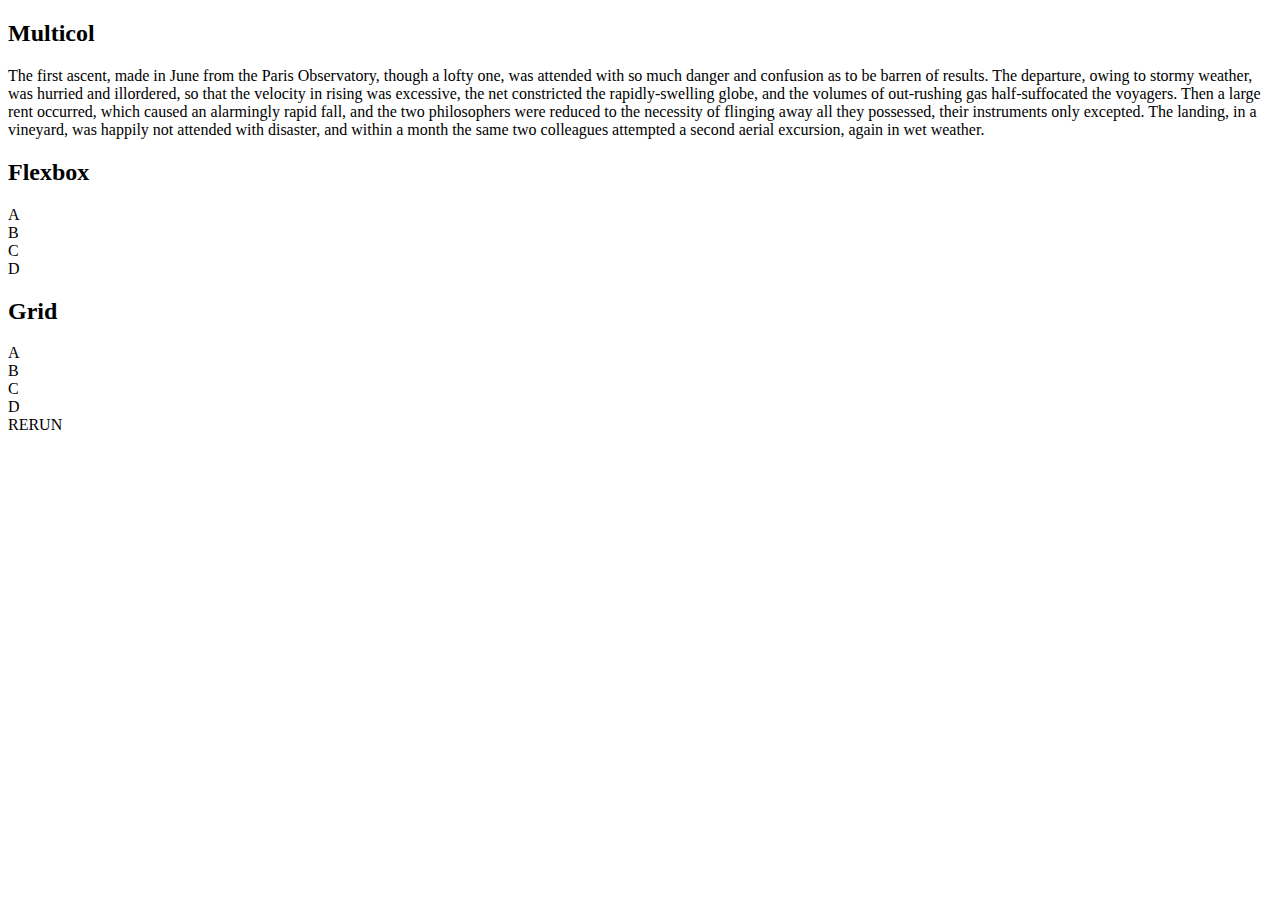
<file: index2.html>
<!DOCTYPE html>
<html lang="en">
<head>
    <meta charset="UTF-8">
    <link rel="stylesheet" href="css/style2.css">
    <title>Title</title>
</head>
<body>
<h2>Multicol</h2>

<div class="wrapper multicol">
    <p>The first ascent, made in June from the Paris Observatory, though a lofty one, was attended with so much danger and confusion as to be barren of results. The departure, owing to stormy weather, was hurried and illordered, so that the velocity in rising was excessive, the net constricted the rapidly-swelling globe, and the volumes of out-rushing gas half-suffocated the voyagers. Then a large rent occurred, which caused an alarmingly rapid fall, and the two philosophers were reduced to the necessity of flinging away all they possessed, their instruments only excepted. The landing, in a vineyard, was happily not attended with disaster, and within a month the same two colleagues attempted a second aerial excursion, again in wet weather.</p>
</div>


<h2>Flexbox</h2>
<div class="wrapper flex">
    <div>A</div>
    <div>B</div>
    <div>C</div>
    <div>D</div>
</div>


<h2>Grid</h2>
<div class="wrapper grid">
    <div>A</div>
    <div>B</div>
    <div>C</div>
    <div>D</div>
</div>
RERUN

</body>
</html>
</file>
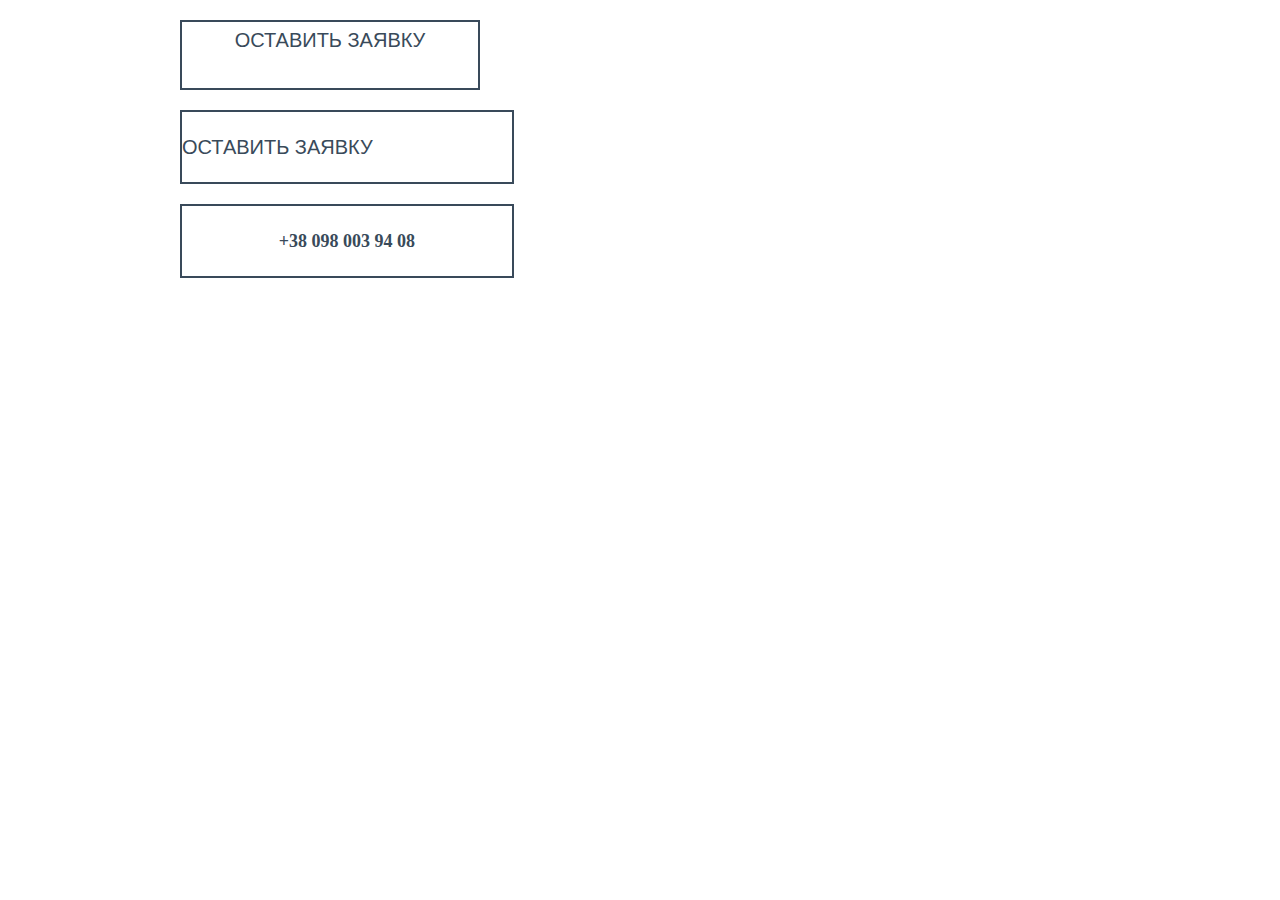
<file: indexx.html>
<!DOCTYPE html>
<html lang="en">
<head>
    <meta charset="UTF-8">
    <meta name="viewport" content="width=device-width, initial-scale=1, shrink-to-fit=no">
    <link rel="stylesheet" href="css/style2.css">
    <title>Title</title>
</head>
<body>
<!--<div class="round">-->
    <!--<a class="button" href="#">Button</a>-->
    <!--<a class="button" href="#">Button</a>-->
    <!--<a class="button" href="#">Button</a>-->
<!--</div>-->

<div class="button_svg">
    <a class="button" href="#">
        <svg>
            <rect height="70" width="300" fill="transparent" />
        </svg>
        <span>ОСТАВИТЬ ЗАЯВКУ</span>
    </a>
</div>


<div class="round">
    <a class="button" href="#">ОСТАВИТЬ ЗАЯВКУ</a>

</div>

<div class="round">
    <p class="button">+38 098 003 94 08</p>

</div>


</body>
</html>
</file>
<file: css/style2.css>
.button_svg
{
    max-width: 960px;
    margin:0 auto;
}

/* THE SVG HOVER EFFECTS */
.button_svg .button {
    text-decoration: none;
    color: #fff;
    position: relative;
    display: block;
    width: 300px;
    height: 70px;
    margin: 20px;
    overflow: hidden;
}

.button_svg .button:nth-child(3) {
    overflow: visible;
    position: relative;
    top: -20px;
}

.button_svg .button rect {
    position: absolute;
    top: 0;
    left: 0;
    stroke-width: 4px;
    stroke-dashoffset: 600px;
    stroke: #394a5a;
}

.button_svg .button span {
    color: #394a5a;
    width: 300px;
    height: 70px;
    display: inline-block;
    text-align: center;
    position: absolute;
    left: 0;
    top: 0;
    line-height: 40px;
    transition: all .2s linear;
}

.button_svg .button span:hover {
    color: #fff;
    background: #394a5a;
    transition: all 1s cubic-bezier(1.25s, 0, 1.15, 1, 1);
    transition-delay: .5s;
}

.button_svg .button:nth-child(1):hover rect {
    animation: draw1 .75s linear forwards;
}

.button_svg .button:nth-child(2):hover rect {
    animation: draw2 .75s linear forwards;
}

.button_svg .button:nth-child(3) span {
    border: 3px solid #394a5a;
    transform: scale(1);
    width: 125px;
    height: 35px;
    line-height: 37px;
}

.button_svg .button:nth-child(3):hover span {
    animation: draw3 .75s linear forwards;
}
@keyframes draw1 {
    0% {
        stroke-dasharray: 300;
        stroke-dashoffset: 700;
        stroke-width: 4px;
    }
    75% {
        stroke-dasharray: 900;
        stroke-width: 1px;
    }
    100% {
        stroke-dasharray: 900;
        stroke-width: 1px;
    }
}

@keyframes draw2 {
    0% {
        stroke-dashoffset: 350;
        stroke-dasharray: 350;
    }
    50% {
        stroke-dashoffset: 600;
        stroke-dasharray: 400;
        stroke-width: 1px;
    }
    100% {
        stroke-dashoffset: 900;
        stroke-dasharray: 400;
        stroke-width: 1px;
    }
}

@keyframes draw3 {
    100% {
        transform: scale(1.35);
    }
}





a {
    color: #000;
    text-decoration: none;
    text-transform: uppercase;
    font-family: Helvetica;
}

a,
span {
    font-size: 20px;
}




.round
{
    max-width: 960px;
    margin:0 auto;
}

.round a {
    color: #394a5a;
}


.round p {
    color: #394a5a;
    margin: 0 auto;
    text-align: center;
    font-size: 18px;
    font-weight: 600;

}

.round .button {
    display: block;
    width: 330px;
    height: 70px;
    line-height: 70px;
    margin: 20px;
    position: relative;
    overflow: hidden;
    border: 2px solid #394a5a;
    transition: color .5s;
}

.round .button:before {
    content: "";
    position: absolute;
    z-index: -1;
    background: #394a5a;
    height:450px;
    width: 900px;
    border-radius: 100%;
}

.round .button:hover {
    color: #fff;
}

.round .button:nth-child(1):before {
    top: 100%;
    left: 100%;
    transition: all .7s;
}

.round .button:nth-child(1):hover:before {
    top: -100px;
    left: -100px;
}

.round .button:nth-child(2):before {
    left: -80px;
    bottom: 100%;
    transition: all .7s;
}

.round .button:nth-child(2):hover:before {
    bottom: -10px;
}

.round .button:nth-child(3):before {
    top: 0;
    left: -800%;
    transition: all .7s;
}

.round .button:nth-child(3):hover:before {
    top: -80px;
    left: -80px;
}
</file>
